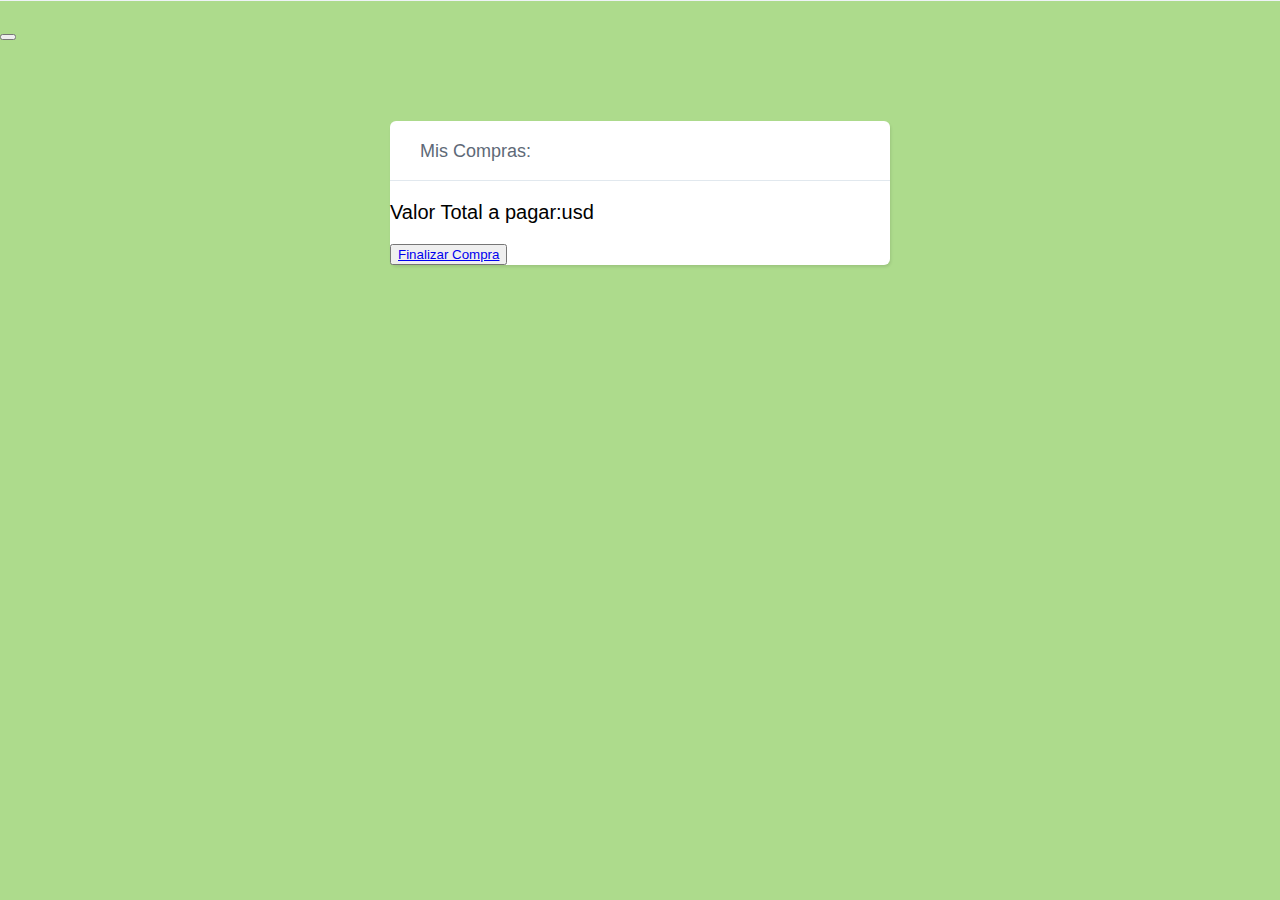
<file: pages/librerias.html>
<!DOCTYPE html>
<html lang="en">
  <head>
    <meta charset="UTF-8" />
    <meta name="viewport" content="width=device-width, initial-scale=1.0" />
    <title>Tienda</title>
    <link rel="shortcut icon" type="image/x-icon" href="./img/favicon.jpeg" />
    <meta
      name="description"
      content="Tienda de alimentos orgánicos de comercio justo en Ecuador"
    />
    <link
      href="https://cdn.jsdelivr.net/npm/bootstrap@5.3.2/dist/css/bootstrap.min.css"
      rel="stylesheet"
      integrity="sha384-T3c6CoIi6uLrA9TneNEoa7RxnatzjcDSCmG1MXxSR1GAsXEV/Dwwykc2MPK8M2HN"
      crossorigin="anonymous"
    />
    <link rel="stylesheet" href="../estilos/librerias.css" />
  </head>
  <body class="inicio">
    <header class="header-mobile">
      <a class="logo-link" href="../index.html">
        <img class="logo" src="../img/logo.jpeg" alt="logo" />
      </a>
      <input class="side-menu" type="checkbox" id="side-menu" />
      <label class="hamb" for="side-menu"
        ><i class="fa-solid fa-bars"></i
      ></label>
      <nav class="nav">
        <ul class="menu">
          <a href="../pages/historia.html">HISTORIA</a>
          <a href="../pages/comerciojusto.html">COMERCIO JUSTO</a>
          <a href="../pages/tienda.html">TIENDA</a>
          <a href="../pages/blog.html">BLOG</a>
          <a href="../pages/contacto.html">TRABAJA CON NOSOTROS</a>
          <a href="../pages/favoritos.html"
            >FAVORITOS</a
          >
          <a
            class="btn btn-primary"
            type="button"
            data-bs-toggle="offcanvas"
            data-bs-target="#offcanvasRight"
            aria-controls="offcanvasRight"
          >
            <img
              class="imagenesNavbar"
              src="../img/carritoDecompras.png"
              alt="carritodecompra"
          /></a>
        </ul>
      </nav>
    </header>
    <main>
      <div
      class="offcanvas offcanvas-end"
      tabindex="-1"
      id="offcanvasRight"
      aria-labelledby="offcanvasRightLabel"
    >
      <div class="offcanvas-header">
        <h5 id="offcanvasRightLabel"></h5>
        <button
          type="button"
          class="btn-close text-reset"
          data-bs-dismiss="offcanvas"
          aria-label="Close"
        ></button>
      </div>
      <div class="offcanvas-body">
        <div class="shopping-cart">
          <div class="title">Mis Compras:</div>
          <div id="productos"></div>
          <div>
            <p>Valor Total a pagar:<span id="totalApagar"></span>usd</p>
            <button>
              <a href="../pages/carritodecompras.html">Finalizar Compra</a>
            </button>
          </div>
        </div>
      </div>
    </div>
    </main>
  </body>
  <script
    src="https://cdn.jsdelivr.net/npm/bootstrap@5.3.2/dist/js/bootstrap.bundle.min.js"
    integrity="sha384-C6RzsynM9kWDrMNeT87bh95OGNyZPhcTNXj1NW7RuBCsyN/o0jlpcV8Qyq46cDfL"
    crossorigin="anonymous"
  ></script>
  <script src="../javascript/librerias.js"></script>
</html>
</file>
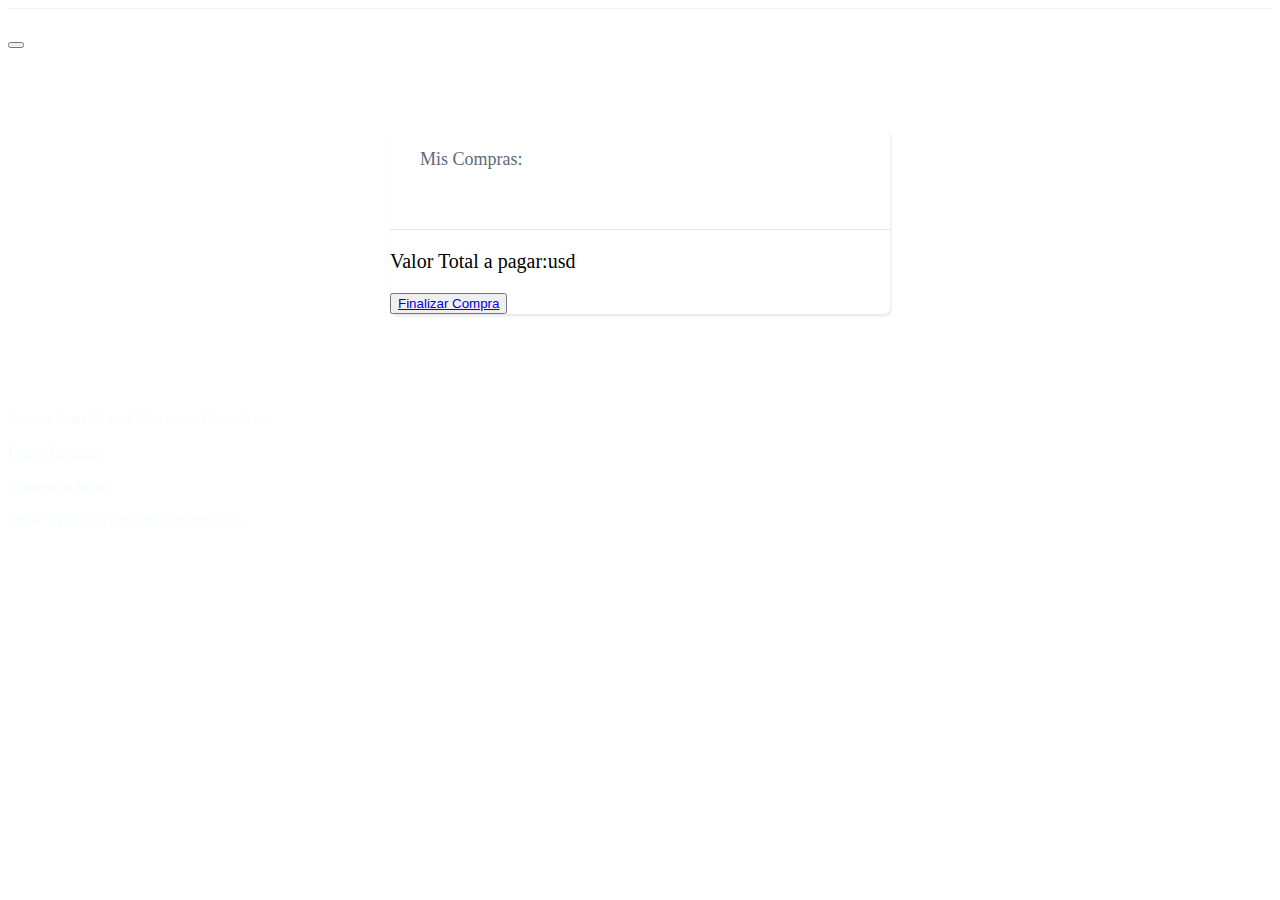
<file: pages/sidebar.html>
<!DOCTYPE html>
<html lang="en">
  <head>
    <meta charset="UTF-8" />
    <meta name="viewport" content="width=device-width, initial-scale=1.0" />
    <title>Sidebar</title>
    <link rel="shortcut icon" type="image/x-icon" href="./img/favicon.jpeg" />
    <meta
      name="description"
      content="Tienda de alimentos orgánicos de comercio justo en Ecuador"
    />
    <link
      href="https://cdn.jsdelivr.net/npm/bootstrap@5.3.2/dist/css/bootstrap.min.css"
      rel="stylesheet"
      integrity="sha384-T3c6CoIi6uLrA9TneNEoa7RxnatzjcDSCmG1MXxSR1GAsXEV/Dwwykc2MPK8M2HN"
      crossorigin="anonymous"
    />
    <link rel="stylesheet" href="../estilos/sidebar.css" />
  </head>
  <body class="inicio">
    <header class="header-mobile">
      <a class="logo-link" href="../index.html">
        <img class="logo" src="../img/logo.jpeg" alt="logo" />
      </a>
      <input class="side-menu" type="checkbox" id="side-menu" />
      <label class="hamb" for="side-menu"
        ><i class="fa-solid fa-bars"></i
      ></label>
      <nav class="nav">
        <ul class="menu">
          <a href="../pages/historia.html">HISTORIA</a>
          <a href="../pages/comerciojusto.html">COMERCIO JUSTO</a>
          <a href="../pages/tienda.html">TIENDA</a>
          <a href="../pages/blog.html">BLOG</a>
          <a href="../pages/contacto.html">TRABAJA CON NOSOTROS</a>
          <a href="../pages/favoritos.html">FAVORITOS</a>
          <a
            class="btn btn-primary"
            type="button"
            data-bs-toggle="offcanvas"
            data-bs-target="#offcanvasRight"
            aria-controls="offcanvasRight"
          >
            <img
              class="imagenesNavbar"
              src="../img/carritoDecompras.png"
              alt="carritodecompra"
          /></a>
        </ul>
      </nav>
    </header>
    <main>
      <div
        class="offcanvas offcanvas-end"
        tabindex="-1"
        id="offcanvasRight"
        aria-labelledby="offcanvasRightLabel"
      >
        <div class="offcanvas-header">
          <h5 id="offcanvasRightLabel"></h5>
          <button
            type="button"
            class="btn-close text-reset"
            data-bs-dismiss="offcanvas"
            aria-label="Close"
          ></button>
        </div>
        <div class="offcanvas-body">
          <div class="shopping-cart">
            <div class="title">Mis Compras:</div>
            <div id="productos"></div>
            <div>
              <p>Valor Total a pagar:<span id="totalApagar"></span>usd</p>
              <button class="btn btn-success fs-4" onclick="listaDeCompras();">
                <a
                  class="btn btn-success fs-3 .text-light"
                  href="../pages/carritodecompras.html"
                  >Finalizar Compra</a
                >
              </button>
            </div>
          </div>
        </div>
      </div>
    </main>
    <footer class="container-fluid mt-5 mb-1">
      <div class="row">
        <p class="col texto text-center fw-bold space-between mt-5 mb-0">
          Somos Juan Granel Consumo Consciente
        </p>
        <p class="texto text-center fw-bold space-between mb-0">
          Quito-Ecuador
        </p>
        <p class="texto text-center fw-bold space-between mb-0">
          Comercio Justo
        </p>
      </div>
      <div class="col-md-3 col-sm-9">
        <p class="derechosreservados">2024 Todos los derechos reservados.</p>
      </div>
    </footer>
  </body>
  <script
    src="https://cdn.jsdelivr.net/npm/bootstrap@5.3.2/dist/js/bootstrap.bundle.min.js"
    integrity="sha384-C6RzsynM9kWDrMNeT87bh95OGNyZPhcTNXj1NW7RuBCsyN/o0jlpcV8Qyq46cDfL"
    crossorigin="anonymous"
  ></script>
  <script src="../javascript/sidebar.js"></script>
</html>
</file>
<file: estilos/librerias.css>
@import url('https://fonts.googleapis.com/css2?family=Poppins:wght@400;500;600&display=swap');

* {
  box-sizing: border-box;
}
 
html,
body {
  width: 100%;
  height: 100%;
  margin: 0;
  background-color: #7EC855;
  font-family: 'Roboto', sans-serif;
}
.shopping-cart {
  width: 500px;
  margin: 80px auto;
  background: #FFFFFF;
  box-shadow: 1px 2px 3px 0px rgba(0,0,0,0.10);
  border-radius: 6px;
 
  display: flex;
  flex-direction: column;
}
.title {
  height: 60px;
  border-bottom: 1px solid #E1E8EE;
  padding: 20px 30px;
  color: #5E6977;
  font-size: 18px;
  font-weight: 400;
}
 
.item {
  padding: 20px 30px;
  display: flex;
}
 
.item:nth-child(3) {
  border-top:  1px solid #E1E8EE;
  border-bottom:  1px solid #E1E8EE;
}


.delete-btn,
.like-btn {
  display: inline-block;
  Cursor: pointer;
}
.delete-btn {
  width: 18px;
  height: 17px;
  background: url(&amp;quot;delete-icn.svg&amp;quot;) no-repeat center;
}
 
.like-btn {
  position: absolute;
  top: 9px;
  left: 15px;
  background: url('twitter-heart.png');
  width: 60px;
  height: 60px;
  background-size: 2900%;
  background-repeat: no-repeat;
}

.is-active {
  animation-name: animate;
  animation-duration: .8s;
  animation-iteration-count: 1;
  animation-timing-function: steps(28);
  animation-fill-mode: forwards;
}
 
@keyframes animate {
  0%   { background-position: left;  }
  50%  { background-position: right; }
  100% { background-position: right; }
}


 

 
.description span {
  display: block;
  font-size: 14px;
  color: #43484D;
  font-weight: 400;
}
 
.description span:first-child {
  margin-bottom: 5px;
}
.description span:last-child {
  font-weight: 300;
  margin-top: 8px;
  color: #86939E;
}


.discount-product {position: relative;}
.discount-img-brief {
  left: 0;
  margin: auto;
  position: absolute;
  right: 0;
  top: 0;
  width: 100%;
}
.onsale {
  background: #c87065 none repeat scroll 0 0;
  border-radius: 50%;
  float: left;
  height: 112px;
  margin: 5% 15% 0 25%;
  padding-top: 30px;
  text-align: center;
  width: 112px;
}
.discount-info {
  float: left;
  margin-top: 45px;
  padding: 0;
  width: 40%;
}
.onsale span {
  color: #fff;
  display: block;
  font-size: 20px;
  line-height: 14px;
}
.onsale-text {
  font-style: italic;
  padding-bottom: 12px;
  position: relative;
}
.onsale-text::before {
    background: #fff none repeat scroll 0 0;
    bottom: 0;
    content: "";
    height: 2px;
    left: 0;
    margin: auto;
    position: absolute;
    right: 0;
    width: 20px;
}
.onsale-price {
    padding-top: 10px;
    font-weight: 700;
}
.discount-info h1 {
  font-size: 45px;
  font-weight: 900;
  line-height: 35px;
  margin-bottom: 15px;
}
.discount-2 .discount-product {
  background: #fff none repeat scroll 0 0;
  padding: 72px 20px;
  position: inherit;
}
.discount-2 .discount-info {
  float: none;
  width: 100%;
}

.inicio{
  background-color:#addb8c;
  width: 100%;
  padding: 0;

}
.float{
	position:fixed;
	width:60px;
	height:60px;
	bottom:40px;
	right:40px;
	background-color:#25d366;
	color:#FFF;
	border-radius:50px;
	text-align:center;
  font-size:30px;
	box-shadow: 2px 2px 3px #999;
  z-index:100;
}

.my-float{
	margin-top:16px;
}

.imagenesNavbar{
  height: 3rem;
  width: auto;
}

.navbar {
  display: flex;
  flex-direction: row;
  align-items: center;
  justify-content:center;
}







footer {
  width: 100%;
  margin-top: auto;
  text-align: right;
  border-top: 1px solid rgba(18, 44, 6, 0.553);;
  background-color: rgba(5, 11, 2, 0.553);;
}

footer p {
  font-size: 1rem;
  color: #f9fcff;
  padding-right: 2%;
}


.header {
  position: sticky;
  top: 0;
  background-color: #ffffff;
  display: flex;
  flex-direction: row;
  height: 14vh;
  z-index: 1;
  align-items: center;
  justify-content: space-between;
  padding-right: 1rem;
  font-weight: bold;
  border-bottom: 1px solid #eff3f7;
}

.header-mobile {
  position: sticky;
  z-index: 1;
  top: 0;
  background-color: #ffffff;
  width: 100%;
  border-bottom: 1px solid #eff3f7;
}

header a {
  text-decoration: none;
  color: #1a4301;
  font-size: 1rem;
}

header ul{
  list-style: none;
}

.hamb {
  display: none;
}

.side-menu {
  display: none;
}

.menu a{
  color: #000;
  font-size: 1rem;
  font-weight: 600;
}

.nav{
  width: 100%;
  position: fixed;
  overflow: hidden;
  background-color: #fff;
  border-bottom: 1px solid #eff3f7;
}

.nav{
  max-height: 0;
  transition: max-height .5s ease-out;
}

.side-menu:checked ~ nav{
  max-height: 50%;
}


h1 {
  margin-left: 8rem; 
  margin-right: 8rem; 
  text-align: center;
  margin-top: 5rem;
  color: #245501;
}

h2 {
      margin-left: 2rem; 
      margin-right: 2rem; 
      text-align: center;
      margin-top: 2rem;
      color: #245501;
}
.logo-link {
  display: none;
}

.logo {
  width: 50%;
}

p{
  font-size: 20px;
}
</file>
<file: estilos/sidebar.css>
@import url('https://fonts.googleapis.com/css2?family=Poppins:wght@400;500;600&display=swap');

.shopping-cart {
  width: 500px;
  margin: 80px auto;
  background: #FFFFFF;
  box-shadow: 1px 2px 3px 0px rgba(0,0,0,0.10);
  border-radius: 6px;
 
  display: flex;
  flex-direction: column;
}
.corazon{
  height:4em;
  width: 4em;
}

.fotoTienda{
  height:20em;
  width: 20em;
}
.title {
  height: 60px;
  border-bottom: 1px solid #E1E8EE;
  padding: 20px 30px;
  color: #5E6977;
  font-size: 18px;
  font-weight: 400;
}
 

.item:nth-child(3) {
  border-top:  1px solid #E1E8EE;
  border-bottom:  1px solid #E1E8EE;
}


.delete-btn,
.like-btn {
  display: inline-block;
  Cursor: pointer;
}
.delete-btn {
  width: 18px;
  height: 17px;
}
 
.like-btn {
  position: absolute;
  top: 9px;
  left: 15px;
  width: 60px;
  height: 60px;
  background-size: 2900%;
  background-repeat: no-repeat;
}

.is-active {
  animation-name: animate;
  animation-duration: .8s;
  animation-iteration-count: 1;
  animation-timing-function: steps(28);
  animation-fill-mode: forwards;
}
 
@keyframes animate {
  0%   { background-position: left;  }
  50%  { background-position: right; }
  100% { background-position: right; }
}


 

 
.description span {
  display: block;
  font-size: 14px;
  color: #43484D;
  font-weight: 400;
}
 
.description span:first-child {
  margin-bottom: 5px;
}
.description span:last-child {
  font-weight: 300;
  margin-top: 8px;
  color: #86939E;
}


.discount-product {position: relative;}
.discount-img-brief {
  left: 0;
  margin: auto;
  position: absolute;
  right: 0;
  top: 0;
  width: 100%;
}
.onsale {
  background: #c87065 none repeat scroll 0 0;
  border-radius: 50%;
  float: left;
  height: 112px;
  margin: 5% 15% 0 25%;
  padding-top: 30px;
  text-align: center;
  width: 112px;
}
.discount-info {
  float: left;
  margin-top: 45px;
  padding: 0;
  width: 40%;
}
.onsale span {
  color: #fff;
  display: block;
  font-size: 20px;
  line-height: 14px;
}
.onsale-text {
  font-style: italic;
  padding-bottom: 12px;
  position: relative;
}
.onsale-text::before {
    background: #fff none repeat scroll 0 0;
    bottom: 0;
    content: "";
    height: 2px;
    left: 0;
    margin: auto;
    position: absolute;
    right: 0;
    width: 20px;
}
.onsale-price {
    padding-top: 10px;
    font-weight: 700;
}
.discount-info h1 {
  font-size: 45px;
  font-weight: 900;
  line-height: 35px;
  margin-bottom: 15px;
}
.discount-2 .discount-product {
  background: #fff none repeat scroll 0 0;
  padding: 72px 20px;
  position: inherit;
}
.discount-2 .discount-info {
  float: none;
  width: 100%;
}
.my-float{
	margin-top:16px;
}

.imagenesNavbar{
  height: 3rem;
  width: auto;
}

.navbar {
  display: flex;
  flex-direction: row;
  align-items: center;
  justify-content:center;
}

footer {
  width: 100%;
  position: absolute;

}

footer p {
  font-size: 1rem;
  color: #f9fcff;
 
}

.header-mobile {
  position: sticky;
  z-index: 1;
  top: 0;
  background-color: #ffffff;
  width: 100%;
  border-bottom: 1px solid #eff3f7;
}

header a {
  text-decoration: none;
  color: #1a4301;
  font-size: 1rem;
}

header ul{
  list-style: none;
}

.hamb {
  display: none;
}

.side-menu {
  display: none;
}

.menu a{
  color: #000;
  font-size: 1rem;
  font-weight: 600;
}

.nav{
  width: 100%;
  position: fixed;
  overflow: hidden;

}

.nav{
  max-height: 0;
  
}

.side-menu:checked ~ nav{
  max-height: 50%;
}


h1 {
  margin-left: 8rem; 
  margin-right: 8rem; 
  text-align: center;
  margin-top: 5rem;
  color: #245501;
}

h2 {
      margin-left: 2rem; 
      margin-right: 2rem; 
      text-align: center;
      margin-top: 2rem;
      color: #245501;
}
.logo-link {
  display: none;
}

.logo {
  width: 50%;
}

p{
  font-size: 20px;
}

.ocultar{
    display: none;
}
</file>
